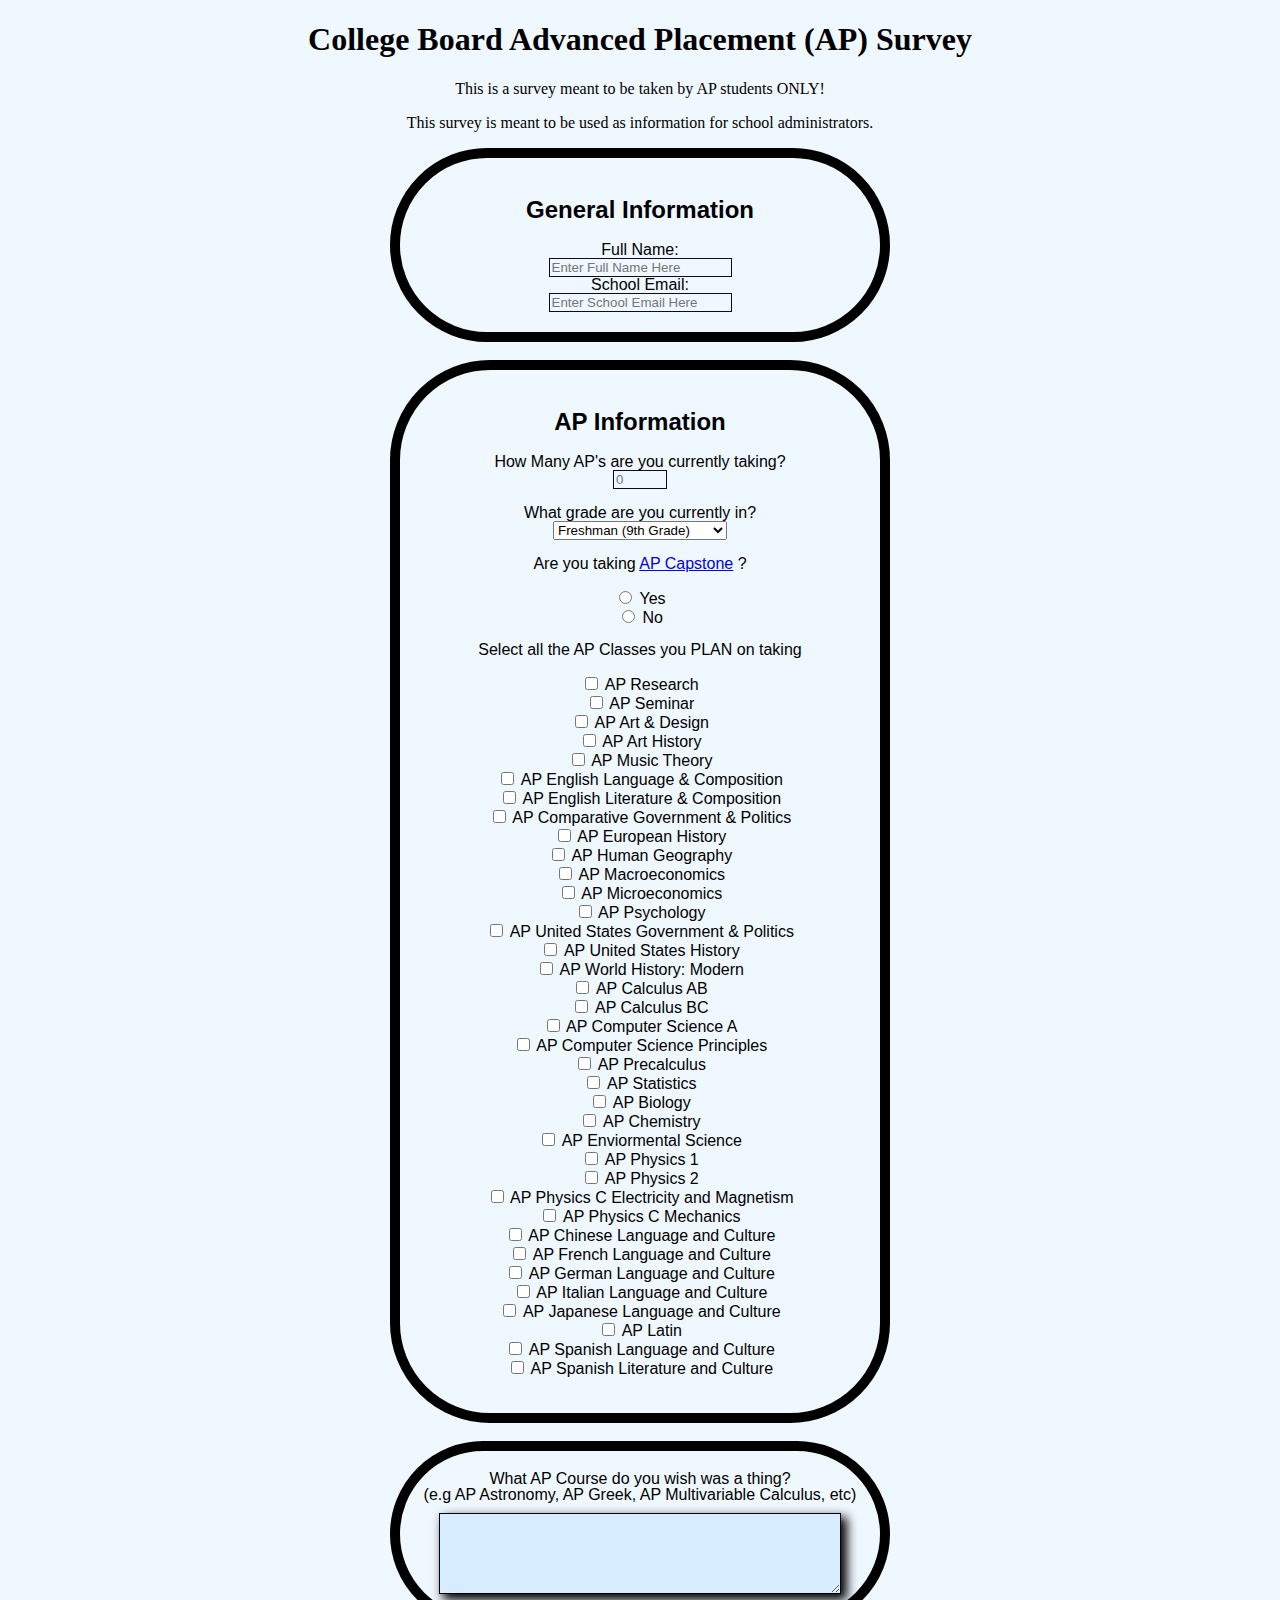
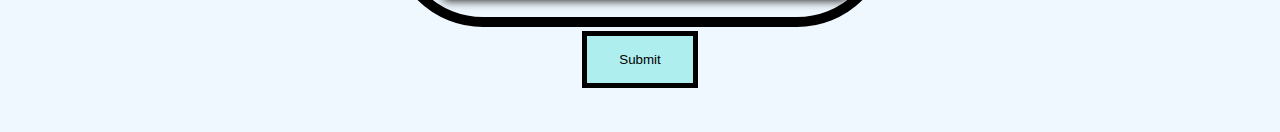
<file: survery-form/index.html>
<!DOCTYPE html>
<html lang="en">
<head>
  <meta charset="UTF-8">
  <meta name="viewport" content="width=device-width, initial-scale=1.0">
  <link rel="stylesheet" href="styles.css">
  <title>AP Survey</title>
</head>
 <body>
  <main>
    <h1 id="title"> 
      College Board Advanced Placement (AP) Survey
    </h1>
    <p id="description1">
      This is a survey meant to be taken by AP students ONLY!
    </p>
    <p id="description2">
      This survey is meant to be used as information for school administrators.
    </p>
    <form id='survey-form' action="/action_page.php" class="submission-form">

<fieldset>
  <h2>General Information </h2>
  <label id='name-label' for="name">Full Name:</label><br>
  <input type="text" id="name" name="name" required placeholder='Enter Full Name Here'><br>
  <label id='email-label' for="email">School Email:</label><br>
  <input type="email" id="email" name="email" required placeholder='Enter School Email Here'><br>


  </fieldset>
<br>
  <fieldset>
    
      <h2>AP Information </h2>
<label id='number-label' for="number">How Many AP's are you currently taking?</label><br>
  <input type="number" id="number" name="number" required min='1' max='38' placeholder='0'> <br>

<br>

    <label for="dropdown">What grade are you currently in?</label> <br>
<select name="dropdown" id="dropdown">
  <option value="freshman">Freshman (9th Grade)</option>
  <option value="sophmore">Sophmmore (10th Grade)</option>
  <option value="junior">Junior (11th Grade)</option>
  <option value="senior">Senior (12th Grade)</option>
      </select>


      <p> Are you taking 
        <a href='https://apcentral.collegeboard.org/media/capstone-to-certificate.jpga' target="_blank">AP Capstone</a>
      ?</p>
  <input type="radio" id="semyes" name="fav_ap" value="semyes">
  <label for="semyes">Yes</label><br>
  <input type="radio" id="semno" name="fav_ap" value="semno">
  <label for="semno">No</label><br>

<p> Select all the AP Classes you PLAN on taking</p>
<input type="checkbox" id="apreasearch" name="apresearch" value="apreasearch">
  <label for="apreasearch"> AP Research</label><br>
  <input type="checkbox" id="apseminar" name="apseminar" value="apseminar">
  <label for="apseminar"> AP Seminar</label><br>
  <input type="checkbox" id="apartdesign" name="apartdesign" value="apartdesign">
  <label for="apartdesign"> AP Art & Design</label><br>
  <input type="checkbox" id="aparthis" name="aparthis" value="apartdesign">
  <label for="aparthis"> AP Art History</label><br>
  <input type="checkbox" id="apmusic" name="apmusic" value="apmusic">
  <label for="apmusic"> AP Music Theory</label><br>
  <input type="checkbox" id="aplang" name="aplang" value="aplang">
  <label for="aplang"> AP English Language & Composition</label><br>
  <input type="checkbox" id="aplit" name="aplit" value="aplit">
  <label for="aplit"> AP English Literature & Composition</label><br>
  <input type="checkbox" id="apcompgov" name="apcompgov" value="apcompgov">
  <label for="apcompgov"> AP Comparative Government & Politics</label><br>
  <input type="checkbox" id="apeuro" name="apeuro" value="apeuro">
  <label for="apeuro"> AP European History</label><br>
  <input type="checkbox" id="apgeo" name="apgeo" value="apgeo">
  <label for="apgeo"> AP Human Geography</label><br>
  <input type="checkbox" id="apmacro" name="apmacro" value="apmacro">
  <label for="apmacro"> AP Macroeconomics</label><br>
  <input type="checkbox" id="apmicro" name="apmicro" value="apmicro">
  <label for="apmicro"> AP Microeconomics</label><br>
<input type="checkbox" id="appsych" name="appsych" value="appsych">
  <label for="appsych"> AP Psychology</label><br>
  <input type="checkbox" id="apgov" name="apgov" value="apgov">
  <label for="apgov"> AP United States Government & Politics</label><br>
  <input type="checkbox" id="apush" name="apush" value="apush">
  <label for="apush"> AP United States History</label><br>
  <input type="checkbox" id="apworld" name="apworld" value="apworld">
  <label for="apworld"> AP World History: Modern</label><br>
  <input type="checkbox" id="apcalcab" name="apcalcab" value="apcalcab">
  <label for="apcalcab"> AP Calculus AB</label><br>
<input type="checkbox" id="apcalcbc" name="apcalcbc" value="apcalcbc">
  <label for="apcalcbc"> AP Calculus BC</label><br>
  <input type="checkbox" id="apcompscia" name="apcompscia" value="apcompscia">
  <label for="apcompscia"> AP Computer Science A</label><br>
<input type="checkbox" id="apcsp" name="apcsp" value="apcsp">
  <label for="apcsp"> AP Computer Science Principles</label><br>
<input type="checkbox" id="apprecalc" name="apprecalc" value="apprecalc">
  <label for="apprecalc"> AP Precalculus</label><br>
  <input type="checkbox" id="apstat" name="apstat" value="apstat">
  <label for="apstat"> AP Statistics</label><br>
   <input type="checkbox" id="apbio" name="apbio" value="apbio">
  <label for="apbio"> AP Biology</label><br>
  <input type="checkbox" id="apchem" name="apchem" value="apchem">
  <label for="apchem"> AP Chemistry</label><br>
   <input type="checkbox" id="apes" name="apes" value="apes">
  <label for="apes"> AP Enviormental Science</label><br>
  <input type="checkbox" id="apphy1" name="apphy1" value="apphy1">
  <label for="apphy1"> AP Physics 1</label><br>
  <input type="checkbox" id="apphy2" name="apphy2" value="apphy2">
  <label for="apphy2"> AP Physics 2</label><br>
   <input type="checkbox" id="apphyC1" name="apphyC1" value="apphyC1">
  <label for="apphyC1"> AP Physics C Electricity and Magnetism</label><br>
  <input type="checkbox" id="apphyC2" name="apphyC2" value="apphyC2">
  <label for="apphyC2"> AP Physics C Mechanics</label><br>
   <input type="checkbox" id="chinese" name="chinese" value="chinese">
  <label for="chinese"> AP Chinese Language and Culture</label><br>
  <input type="checkbox" id="french" name="french" value="french">
  <label for="french"> AP French Language and Culture</label><br>
  <input type="checkbox" id="german" name="german" value="german">
  <label for="german"> AP German Language and Culture</label><br>
    <input type="checkbox" id="italian" name="italian" value="italian">
  <label for="italian"> AP Italian Language and Culture</label><br>
   <input type="checkbox" id="japanese" name="japanese" value="japanese">
  <label for="japanese"> AP Japanese Language and Culture</label><br>
  <input type="checkbox" id="latin" name="latin" value="latin">
  <label for="latin"> AP Latin</label><br>
  <input type="checkbox" id="spanishlan" name="spanishlan" value="spanishlan">
  <label for="spanishlan"> AP Spanish Language and Culture</label><br>
    <input type="checkbox" id="spanishlit" name="spanishlit" value="spanishlit">
  <label for="spanishlit"> AP Spanish Literature and Culture</label><br>
  


  <br>

    </fieldset> <br>

<fieldset>
<label for="story">What AP Course do you wish was a thing?</label> <br> 
  (e.g AP Astronomy, AP Greek, AP Multivariable Calculus, etc)
<br>
<textarea id="story" name="story" rows="5" cols="33"> 
</textarea>
  </fieldset>
    <input id='submit' type="submit" value="Submit">
    </form>
  </main>
</body>
</html>
</file>
<file: survery-form/styles.css>
body {
  background-color: aliceblue;
  text-align: center;
  font-family: Tahoma;
  font-size: 16px;
}
fieldset {
border-top: 10px solid #000000;
border-right: 10px solid #000;
border-bottom: 10px solid #000;
border-left: 10px solid #000;
text-align: center;
line-height: 1;
resize: horizontal;
overflow: auto;
min-width: 50px; 
min-height: 50px;
border-radius: 100px;
font-family: Arial, Helvetica, sans-serif;
margin-left: auto;
margin-right: auto;
padding: 20px;
max-width: 500px;
}

input[type=submit] {
  background-color: paleTurquoise;
  border: none;
  color: black;
  padding: 16px 32px;
  text-decoration: none;
  margin: 4px 2px;
  cursor: pointer;
  border-top: 5px solid #000000;
border-right: 5px solid #000;
border-bottom: 5px solid #000;
border-left: 5px solid #000;

}

form {
  width: 60vw;
  max-width: 500px;
  min-width: 300px;
  margin: 0 auto;
  padding-bottom: 2em;
}

input, textarea {
  background-color: aliceblue;
  border: 1px solid #0a0a23;
  color: #ffffff;
}
 textarea {
    margin: 10px 0 0 0;
    width: 90%;
    min-height: 2em;
    border: 1px solid #000;
    background-color: #d7ecff ;
    box-shadow: 5px 5px 10px 1px #000;
}

  .text {
    background-color: #bde0ff  ;
    width: 90%;
}
</file>
